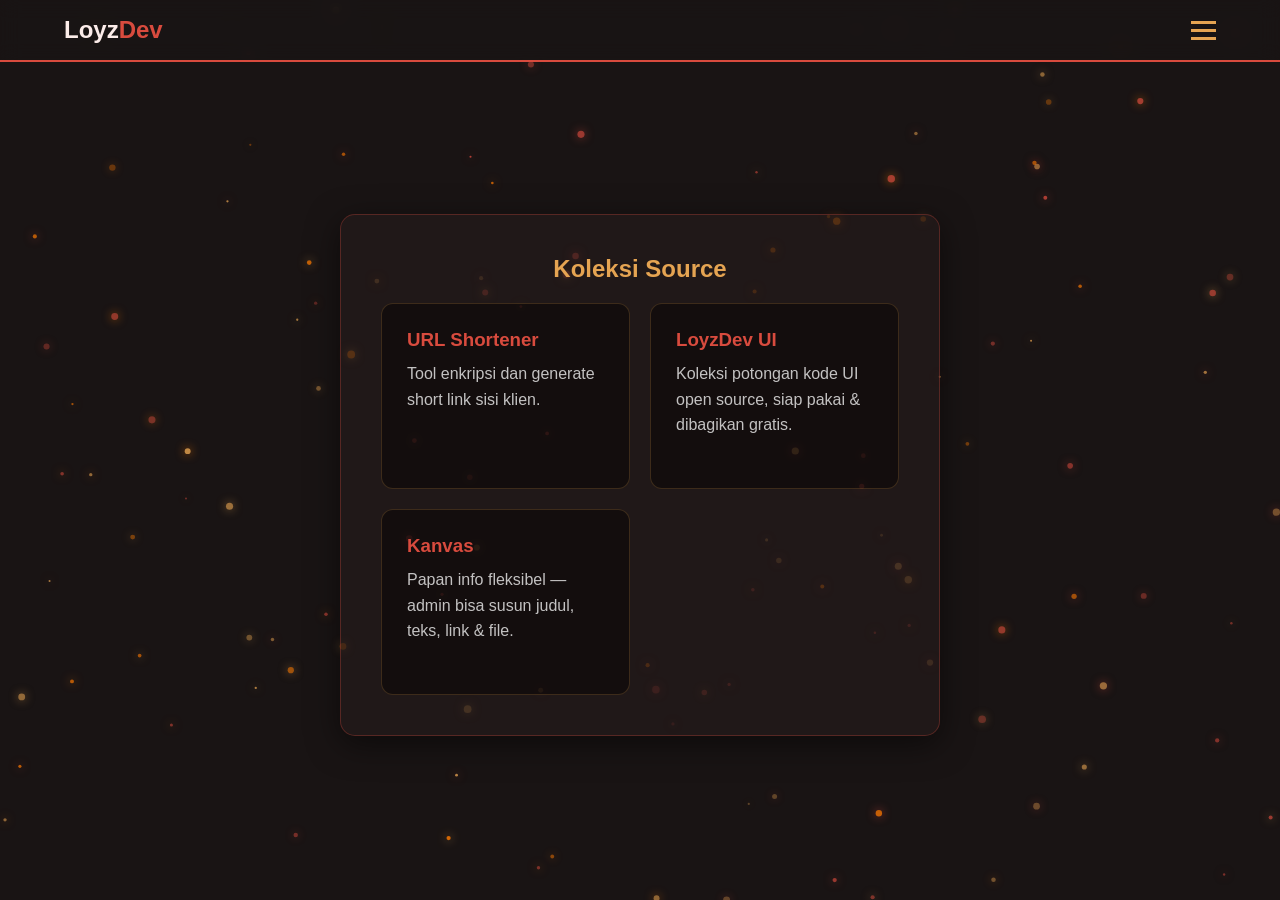
<file: html/source.html>
<!DOCTYPE html>
<html lang="id">
<head>
    <meta charset="UTF-8">
    <meta name="viewport" content="width=device-width, initial-scale=1.0">
    <title>Source | LoyzDev Portofolio</title>
    <link rel="icon" type="image/svg+xml" href="/favicon.svg">
    <link rel="stylesheet" href="../css/style.css">
</head>
<body>
    <canvas id="particles-canvas"></canvas>

    <nav class="navbar">
        <div class="logo">Loyz<span>Dev</span></div>
        <div class="hamburger" id="hamburger-btn">
            <span></span><span></span><span></span>
        </div>
    </nav>

    <aside class="sidebar" id="sidebar">
        <ul class="nav-links">
            <li><a href="../index">Beranda</a></li>
            <li><a href="source" class="active">Source & Tools</a></li>
            <li><a href="login">Login</a></li>
        </ul>
    </aside>

    <main class="main-content">
        <div class="hero-card">
            <h2>Koleksi Source</h2>
            <div class="grid-container">
                <div class="tool-item">
                    <a href="shorten" class="ghost-link" aria-label="Buka URL Shortener"></a>
                    <h3>URL Shortener</h3>
                    <p>Tool enkripsi dan generate short link sisi klien.</p>
                </div>
                <div class="tool-item">
                    <a href="loyzdev-ui" class="ghost-link" aria-label="Buka LoyzDev UI"></a>
                    <h3>LoyzDev UI</h3>
                    <p>Koleksi potongan kode UI open source, siap pakai & dibagikan gratis.</p>
                </div>
                <div class="tool-item">
                    <a href="canvas" class="ghost-link" aria-label="Buka Kanvas"></a>
                    <h3>Kanvas</h3>
                    <p>Papan info fleksibel — admin bisa susun judul, teks, link & file.</p>
                </div>
            </div>
        </div>
    </main>

    <script src="../js/error-watch.js"></script>
    <script src="../js/script.js"></script>
    <script src="../js/particles.js"></script>
</body>
</html>
</file>
<file: css/style.css>
/* Palet Warna Tema (Desain ala Pyro/Ghost - Hu Tao) */
:root {
    --bg-dark: #191414; /* Cokelat sangat gelap */
    --primary-pyro: #d84b3e; /* Merah pyro */
    --primary-hover: #b83d31;
    --accent-gold: #e5a452; /* Aksen emas/kuning */
    --text-light: #fbece9; /* Putih agak krem */
    --card-bg: rgba(36, 26, 26, 0.7); /* Efek glassmorphism */
}

* {
    margin: 0;
    padding: 0;
    box-sizing: border-box;
    font-family: 'Segoe UI', Tahoma, Geneva, Verdana, sans-serif;
}

/* Menghilangkan cahaya biru bawaan browser saat elemen diklik (HP/PC) */
button, a, .hamburger, .tool-item {
    -webkit-tap-highlight-color: transparent;
    outline: none;
}

/* Efek fokus saat menggunakan keyboard (Tab) untuk aksesibilitas */
button:focus-visible, a:focus-visible, .hamburger:focus-visible, .tool-item:focus-visible {
    outline: 2px solid var(--accent-gold);
    outline-offset: 2px;
}

body {
    background-color: var(--bg-dark);
    color: var(--text-light);
    overflow-x: hidden;
    min-height: 100vh;
}

/* Canvas Partikel di Background */
#particles-canvas {
    position: fixed;
    top: 0;
    left: 0;
    width: 100vw;
    height: 100vh;
    z-index: -1;
}

/* Navigasi */
.navbar {
    display: flex;
    justify-content: space-between;
    align-items: center;
    padding: 1rem 5%;
    background: rgba(25, 20, 20, 0.9);
    backdrop-filter: blur(10px);
    border-bottom: 2px solid var(--primary-pyro);
    position: fixed;
    width: 100%;
    top: 0;
    z-index: 100;
}

.logo {
    font-size: 1.5rem;
    font-weight: bold;
    color: var(--text-light);
}

.logo span {
    color: var(--primary-pyro);
}

/* Tombol Hamburger */
.hamburger {
    display: flex;
    flex-direction: column;
    gap: 5px;
    cursor: pointer;
    z-index: 101;
}

.hamburger span {
    width: 25px;
    height: 3px;
    background-color: var(--accent-gold);
    transition: all 0.3s ease;
}

.hamburger.active span:nth-child(1) {
    transform: translateY(8px) rotate(45deg);
}
.hamburger.active span:nth-child(2) {
    opacity: 0;
}
.hamburger.active span:nth-child(3) {
    transform: translateY(-8px) rotate(-45deg);
}

/* Sidebar */
.sidebar {
    position: fixed;
    top: 0;
    right: -250px;
    width: 250px;
    height: 100vh;
    background: rgba(25, 20, 20, 0.95);
    backdrop-filter: blur(15px);
    border-left: 1px solid rgba(229, 164, 82, 0.2);
    padding-top: 80px;
    transition: right 0.3s ease;
    z-index: 99;
}

.sidebar.active {
    right: 0;
}

.nav-links {
    list-style: none;
    display: flex;
    flex-direction: column;
    gap: 15px;
    padding: 0 20px;
}

.nav-links a {
    text-decoration: none;
    color: var(--text-light);
    font-size: 1.1rem;
    padding: 10px;
    border-radius: 5px;
    display: block;
    transition: all 0.3s ease;
    border-left: 3px solid transparent;
}

.nav-links a:hover, .nav-links a.active {
    background: rgba(216, 75, 62, 0.1);
    border-left: 3px solid var(--primary-pyro);
    color: var(--accent-gold);
}

/* Konten Utama (Cards) */
.main-content {
    padding: 100px 5% 50px;
    display: flex;
    justify-content: center;
    align-items: center;
    min-height: 100vh;
}

.hero-card, .login-card {
    background: var(--card-bg);
    padding: 40px;
    border-radius: 15px;
    border: 1px solid rgba(216, 75, 62, 0.3);
    box-shadow: 0 8px 32px rgba(0, 0, 0, 0.5);
    text-align: center;
    max-width: 600px;
    width: 100%;
}

.hero-card h1, .hero-card h2, .login-card h2 {
    color: var(--accent-gold);
    margin-bottom: 15px;
}

.hero-card p, .login-card p {
    margin-bottom: 25px;
    line-height: 1.6;
}

/* =========================================
   ANIMASI MASUK (FADE-IN UP)
========================================= */
@keyframes fadeInUp {
    from {
        opacity: 0;
        transform: translateY(20px);
    }
    to {
        opacity: 1;
        transform: translateY(0);
    }
}

.hero-card, .login-card {
    animation: fadeInUp 0.8s cubic-bezier(0.25, 1, 0.5, 1) forwards;
}

/* =========================================
   INTERAKSI TOMBOL (HOVER & ACTIVE)
========================================= */
.auth-optional-label {
    font-size: 0.8rem;
    color: rgba(255, 255, 255, 0.45);
    letter-spacing: 1px;
    text-transform: lowercase;
    margin: 20px 0 10px;
}

.profile-avatar {
    width: 90px;
    height: 90px;
    border-radius: 50%;
    object-fit: cover;
    margin-bottom: 15px;
    border: 2px solid var(--accent-gold);
}

.btn-primary {
    display: inline-block;
    padding: 10px 25px;
    background-color: var(--primary-pyro);
    color: white;
    text-decoration: none;
    border-radius: 8px;
    font-weight: bold;
    transition: all 0.3s cubic-bezier(0.25, 0.8, 0.25, 1);
    box-shadow: 0 4px 15px rgba(216, 75, 62, 0.2);
}

.btn-primary:hover {
    background-color: var(--primary-hover);
    transform: translateY(-3px);
    box-shadow: 0 8px 25px rgba(216, 75, 62, 0.4);
}

.btn-primary:active, .oauth-btn:active {
    transform: scale(0.95) translateY(0);
    box-shadow: 0 2px 10px rgba(216, 75, 62, 0.2);
}

.oauth-btn {
    display: block;
    width: 100%;
    padding: 12px;
    margin-bottom: 15px;
    border: none;
    border-radius: 8px;
    font-size: 1rem;
    font-weight: bold;
    cursor: pointer;
    transition: all 0.3s cubic-bezier(0.25, 0.8, 0.25, 1);
}

.github-btn { background-color: #24292e; color: white; }
.google-btn { background-color: white; color: #444; }

.oauth-btn:hover {
    transform: translateY(-3px);
    box-shadow: 0 8px 20px rgba(229, 164, 82, 0.25);
}

/* =========================================
   INTERAKSI KARTU (SOURCE / TOOLS)
========================================= */
.grid-container {
    display: grid;
    grid-template-columns: repeat(auto-fit, minmax(200px, 1fr));
    gap: 20px;
    margin-top: 20px;
}

.tool-item {
    display: block;
    background: rgba(0, 0, 0, 0.4);
    padding: 25px;
    border-radius: 12px;
    border: 1px solid rgba(229, 164, 82, 0.2);
    text-align: left;
    transition: all 0.4s cubic-bezier(0.25, 0.8, 0.25, 1);
    cursor: pointer;
    position: relative;
    overflow: hidden;
    opacity: 0; /* Disembunyikan untuk animasi masuk */
    animation: fadeInUp 0.6s cubic-bezier(0.25, 1, 0.5, 1) forwards;
}

/* Stagger animation untuk grid */
.grid-container .tool-item:nth-child(1) { animation-delay: 0.1s; }
.grid-container .tool-item:nth-child(2) { animation-delay: 0.2s; }
.grid-container .tool-item:nth-child(3) { animation-delay: 0.3s; }

.tool-item:hover {
    transform: translateY(-8px);
    background: rgba(36, 26, 26, 0.8);
    border-color: var(--primary-pyro);
    box-shadow: 0 10px 30px rgba(0, 0, 0, 0.5), 0 0 15px rgba(216, 75, 62, 0.3);
}

.tool-item:active {
    transform: scale(0.97) translateY(-2px);
}

.tool-item h3 {
    color: var(--primary-pyro);
    margin-bottom: 10px;
    transition: color 0.3s ease;
}

.tool-item p {
    color: rgba(255, 255, 255, 0.75);
}

/* Ghost link: menutupi seluruh kartu secara transparan agar bisa diklik,
   tanpa teks di dalamnya ikut kena gaya default <a> (underline/warna link) */
.ghost-link {
    position: absolute;
    inset: 0;
    z-index: 2;
}

.tool-item:hover h3 {
    color: var(--accent-gold);
}

/* Garis dekoratif emas */
.tool-item::before {
    content: '';
    position: absolute;
    top: 0;
    left: 0;
    width: 0%;
    height: 3px;
    background-color: var(--accent-gold);
    transition: width 0.4s ease;
}

.tool-item:hover::before {
    width: 100%;
}

/* Panel Riwayat Tautan (sidebar, hanya untuk user login) */
.history-panel {
    margin-top: 30px;
    padding: 0 20px;
    border-top: 1px solid rgba(229, 164, 82, 0.2);
    padding-top: 20px;
}

.history-panel h4 {
    color: var(--accent-gold);
    font-size: 0.8rem;
    text-transform: uppercase;
    letter-spacing: 1px;
    margin-bottom: 12px;
}

.history-list {
    list-style: none;
    display: flex;
    flex-direction: column;
    gap: 8px;
    max-height: 45vh;
    overflow-y: auto;
    padding: 0;
}

.history-item {
    background: rgba(255, 255, 255, 0.05);
    border-radius: 8px;
    padding: 8px 10px;
}

.history-item .h-short {
    display: block;
    color: var(--accent-gold);
    font-size: 0.8rem;
    cursor: pointer;
    word-break: break-all;
}

.history-item .h-target {
    display: block;
    color: rgba(255, 255, 255, 0.45);
    font-size: 0.7rem;
    white-space: nowrap;
    overflow: hidden;
    text-overflow: ellipsis;
    margin-top: 2px;
}

.history-item .h-row {
    display: flex;
    align-items: center;
    justify-content: space-between;
    gap: 8px;
}

.history-item .h-info {
    min-width: 0;
    flex: 1;
}

.history-item .h-delete {
    flex-shrink: 0;
    background: transparent;
    border: none;
    color: rgba(255, 255, 255, 0.4);
    font-size: 1.1rem;
    line-height: 1;
    cursor: pointer;
    padding: 4px 6px;
    border-radius: 6px;
    transition: color 0.2s ease, background 0.2s ease;
}

.history-item .h-delete:hover {
    color: #ff6b6b;
    background: rgba(255, 107, 107, 0.1);
}

.history-empty {
    color: rgba(255, 255, 255, 0.4);
    font-size: 0.8rem;
}

/* Label pemilik link (muncul cuma di mode admin) */
.h-owner {
    display: inline-block;
    margin-top: 4px;
    font-size: 0.65rem;
    color: rgba(255, 255, 255, 0.35);
    background: rgba(255, 255, 255, 0.08);
    padding: 1px 6px;
    border-radius: 4px;
}

/* Halaman LoyzDev UI: tab kategori & grid komponen */
.ldui-tabs {
    display: flex;
    gap: 10px;
    flex-wrap: wrap;
    margin: 20px 0;
}

.ldui-tab {
    background: rgba(255, 255, 255, 0.05);
    border: 1px solid rgba(229, 164, 82, 0.25);
    color: rgba(255, 255, 255, 0.7);
    padding: 8px 16px;
    border-radius: 999px;
    font-size: 0.85rem;
    cursor: pointer;
    transition: 0.2s ease;
}

.ldui-tab.active,
.ldui-tab:hover {
    background: var(--accent-gold);
    color: #191414;
    border-color: var(--accent-gold);
}

.ldui-grid {
    display: grid;
    grid-template-columns: repeat(auto-fit, minmax(240px, 1fr));
    gap: 16px;
}

.ldui-item {
    background: rgba(0, 0, 0, 0.35);
    border: 1px solid rgba(229, 164, 82, 0.15);
    border-radius: 12px;
    padding: 16px;
    display: flex;
    flex-direction: column;
    gap: 12px;
}

.ldui-item-header {
    display: flex;
    justify-content: space-between;
    align-items: center;
}

.ldui-item-name {
    color: #fff;
    font-weight: bold;
    font-size: 0.9rem;
}

.ldui-item-cat {
    font-size: 0.7rem;
    color: rgba(255, 255, 255, 0.4);
    background: rgba(255, 255, 255, 0.08);
    padding: 2px 8px;
    border-radius: 999px;
}

.ldui-preview {
    background: repeating-conic-gradient(rgba(255,255,255,0.03) 0% 25%, transparent 0% 50%) 50% / 16px 16px;
    border-radius: 8px;
    padding: 24px 16px;
    display: flex;
    align-items: center;
    justify-content: center;
    min-height: 90px;
}

.ldui-copy-btn {
    background: rgba(229, 164, 82, 0.1);
    color: var(--accent-gold);
    border: 1px solid rgba(229, 164, 82, 0.3);
    padding: 8px;
    border-radius: 8px;
    font-size: 0.8rem;
    cursor: pointer;
    transition: 0.2s ease;
}

.ldui-copy-btn:hover {
    background: var(--accent-gold);
    color: #191414;
}

/* Toggle Preview / Code di tiap komponen LoyzDev UI */
.ldui-view-tabs {
    display: flex;
    gap: 4px;
    background: rgba(255, 255, 255, 0.05);
    border-radius: 8px;
    padding: 3px;
    width: fit-content;
}

.ldui-view-tab {
    background: transparent;
    border: none;
    color: rgba(255, 255, 255, 0.5);
    font-size: 0.75rem;
    padding: 5px 12px;
    border-radius: 6px;
    cursor: pointer;
    transition: 0.2s ease;
}

.ldui-view-tab.active {
    background: rgba(229, 164, 82, 0.15);
    color: var(--accent-gold);
}

.ldui-item .ldui-code {
    background: #100d0d;
    border-radius: 8px;
    padding: 14px;
    margin: 0;
    max-height: 220px;
    overflow: auto;
    font-size: 0.75rem;
    line-height: 1.5;
}

.ldui-item .ldui-code code {
    font-family: 'Courier New', monospace;
    white-space: pre;
    background: none;
    text-shadow: none;
}

/* Kursor berkedip efek ketik di hero-card */
.typewriter-cursor {
    display: inline-block;
    margin-left: 2px;
    color: var(--accent-gold);
    animation: ldui-blink 0.8s steps(1) infinite;
}

@keyframes ldui-blink {
    50% { opacity: 0; }
}

/* Tombol pemberitahuan error (error-watch.js) */
.error-watch-btn {
    position: fixed;
    bottom: 16px;
    right: 16px;
    background: #ff4d4d;
    color: #fff;
    border: none;
    padding: 10px 16px;
    border-radius: 999px;
    font-size: 0.8rem;
    font-weight: bold;
    box-shadow: 0 4px 12px rgba(0,0,0,0.4);
    cursor: pointer;
    z-index: 999;
}

/* ===== Sistem Kanvas ===== */
.canvas-toolbar {
    display: flex;
    flex-wrap: wrap;
    gap: 6px;
    margin-bottom: 10px;
}

.canvas-toolbar button {
    background: rgba(229, 164, 82, 0.12);
    color: var(--accent-gold);
    border: 1px solid rgba(229, 164, 82, 0.3);
    padding: 6px 12px;
    border-radius: 6px;
    font-size: 0.75rem;
    cursor: pointer;
}

#canvas-editor {
    width: 100%;
    background: #100d0d;
    color: #d7d7d7;
    border: 1px solid rgba(229, 164, 82, 0.25);
    border-radius: 8px;
    padding: 12px;
    font-family: 'Courier New', monospace;
    font-size: 0.8rem;
    margin-bottom: 10px;
    resize: vertical;
}

.canvas-editor-actions {
    display: flex;
    gap: 10px;
    margin-bottom: 20px;
}

.canvas-editor-actions button {
    flex: 1;
}

.canvas-title {
    color: var(--accent-gold);
    font-size: 1.4rem;
    margin: 10px 0;
}

.canvas-kategori {
    color: rgba(255, 255, 255, 0.5);
    font-size: 0.8rem;
    letter-spacing: 1px;
    text-transform: uppercase;
    margin: 14px 0 6px;
}

.canvas-txt {
    color: rgba(255, 255, 255, 0.85);
    margin: 4px 0;
}

.canvas-link {
    color: #6ab7ff;
    display: block;
    word-break: break-all;
    margin: 4px 0;
}

.canvas-empty {
    color: rgba(255, 255, 255, 0.4);
    font-style: italic;
}

.canvas-file-row {
    display: flex;
    gap: 10px;
    overflow-x: auto;
    padding: 8px 0;
    margin: 6px 0;
}

.canvas-file-badge,
.canvas-file-upload {
    flex-shrink: 0;
    display: flex;
    align-items: center;
    gap: 8px;
    background: rgba(255, 255, 255, 0.06);
    border: 1px solid rgba(229, 164, 82, 0.2);
    border-radius: 8px;
    padding: 8px 12px;
    cursor: pointer;
    color: #fff;
    font-size: 0.8rem;
    max-width: 160px;
}

.canvas-file-upload {
    color: var(--accent-gold);
    border-style: dashed;
    flex-direction: column;
    gap: 2px;
}

.canvas-file-hint {
    font-size: 0.65rem;
    color: rgba(255, 255, 255, 0.4);
    overflow: hidden;
    text-overflow: ellipsis;
    white-space: nowrap;
    max-width: 100%;
}

.canvas-file-ext {
    background: var(--accent-gold);
    color: #191414;
    font-size: 0.65rem;
    font-weight: bold;
    text-transform: uppercase;
    padding: 2px 6px;
    border-radius: 4px;
    flex-shrink: 0;
}

.canvas-file-name {
    overflow: hidden;
    text-overflow: ellipsis;
    white-space: nowrap;
}

/* Modal preview file */
.file-modal-overlay {
    position: fixed;
    inset: 0;
    background: rgba(0, 0, 0, 0.8);
    z-index: 200;
    display: flex;
    align-items: center;
    justify-content: center;
    padding: 20px;
}

.file-modal-box {
    background: #191414;
    border: 1px solid rgba(229, 164, 82, 0.3);
    border-radius: 12px;
    padding: 16px;
    width: 100%;
    max-width: 700px;
    max-height: 85vh;
    overflow: auto;
    position: relative;
}

.file-modal-close {
    position: absolute;
    top: 8px;
    right: 12px;
    background: none;
    border: none;
    color: #fff;
    font-size: 1.5rem;
    cursor: pointer;
}
</file>
